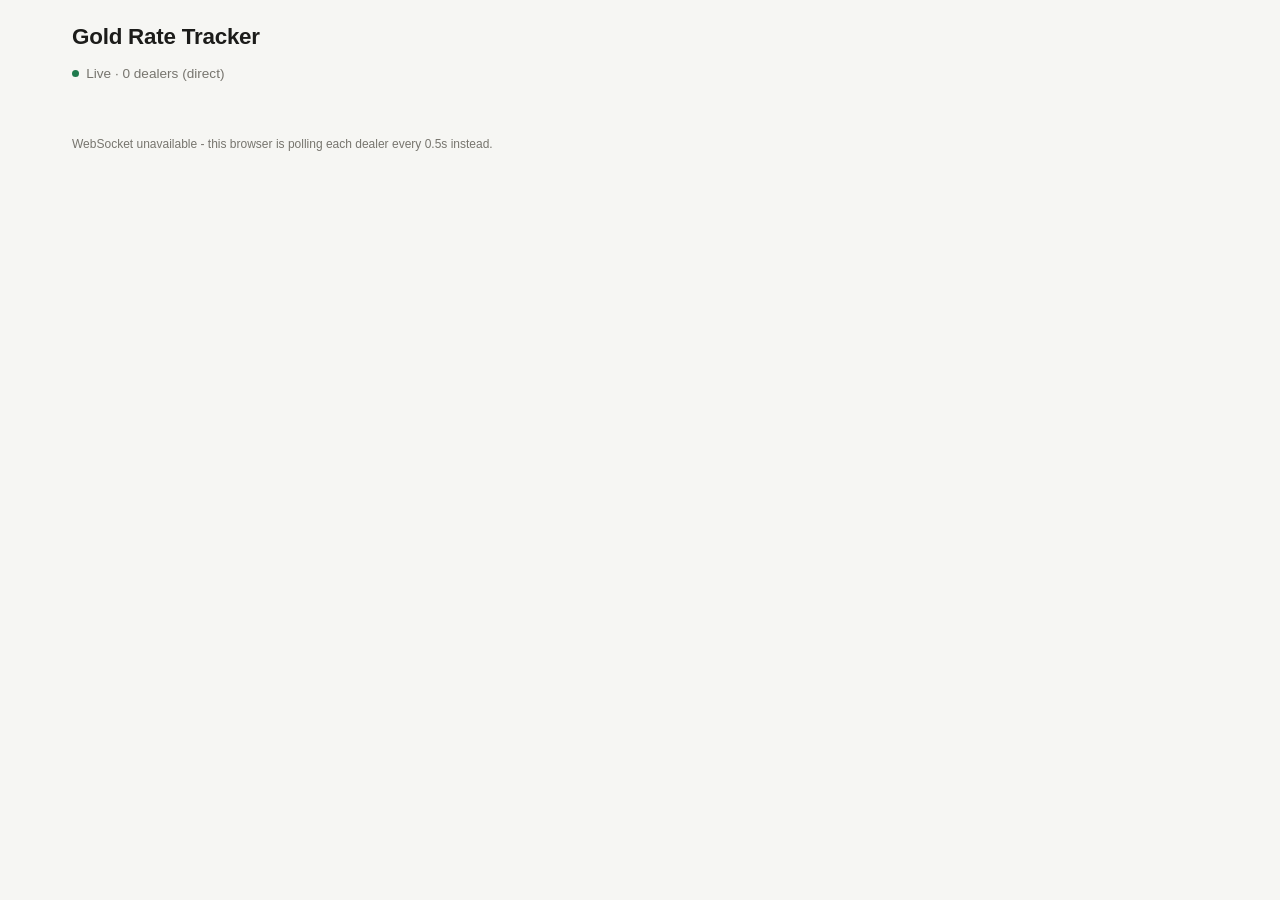
<file: site/index.html>
<!DOCTYPE html>
<html lang="en">
<head>
<meta charset="UTF-8">
<meta name="viewport" content="width=device-width, initial-scale=1.0">
<title>Gold Rate Tracker | Live Rates</title>
<link rel="stylesheet" href="style.css">
</head>
<body>

<header>
  <h1>Gold Rate Tracker</h1>
</header>

<div class="meta">
  <span id="updated"><span class="conn-dot connecting"></span>Connecting…</span>
  <button id="refresh">Refresh</button>
</div>

<main>
  <div class="grid" id="grid"></div>
</main>

<footer id="footnote">Connecting…</footer>

<script>
// Where a copy of this page that is not served by local_server.py (the S3
// page, a file:// copy) reads its JSON: the live server at jmd.mrpscan.com.
// The old API Gateway endpoint is no longer used anywhere.
const REMOTE_API_URL = "https://jmd.mrpscan.com/api";

// Deployed WebSocket endpoint. deploy.sh rewrites this literal too, once the
// WebSocket API exists; until then it still says PLACEHOLDER and we just poll.
const REMOTE_WS_URL = "wss://WEBSOCKET_ENDPOINT_PLACEHOLDER";

const IS_LOCAL = ["localhost", "127.0.0.1", "0.0.0.0", "[::1]"].includes(location.hostname);
const IS_HTTP = location.protocol === "http:" || location.protocol === "https:";
const PARAMS = new URLSearchParams(location.search);

// WebSocket target: /ws on this same origin - local_server.py, run directly
// or behind nginx (see deploy/), which is what makes jmd.mrpscan.com push
// live. If the socket can't be had, the page polls the dealers itself
// (direct mode) so the numbers never freeze. ?direct skips the socket.
//
// The API Gateway socket (deploy.sh's S3 page) is opt-in with ?ws: it only
// pushes while a 15-minute stream Lambda happens to be running and starts
// from a DynamoDB snapshot up to 30 min old, so by default the S3 page
// stays on direct mode, which is live every 0.5s.
const SAME_ORIGIN_WS = IS_HTTP
  ? (location.protocol === "https:" ? "wss://" : "ws://") + location.host + "/ws"
  : null;
const WS_URL = PARAMS.has("direct") ? null
  : (PARAMS.has("ws") && !IS_LOCAL && REMOTE_WS_URL.indexOf("PLACEHOLDER") === -1) ? REMOTE_WS_URL
  : SAME_ORIGIN_WS;
// /api lives next to /ws when local_server.py is the host.
const API_URL = (IS_LOCAL || (WS_URL !== null && WS_URL === SAME_ORIGIN_WS)) ? "/api" : REMOTE_API_URL;

const POLL_MS = 30000;
const FLASH_MS = 900;

function fmt(v) {
  if (v === null || v === undefined || v === "" || v === "-") return "—";
  const str = String(v).trim();
  const n = Number(str);
  if (Number.isNaN(n)) return str;
  // Keep their decimals exactly as published: 95.740 must not become 95.74.
  const dot = str.indexOf(".");
  const decimals = dot === -1 ? 0 : str.length - dot - 1;
  return n.toLocaleString("en-IN", {
    minimumFractionDigits: decimals,
    maximumFractionDigits: decimals,
  });
}

function fmtSigned(v) {
  if (v === null || v === undefined || v === "-" || v === "") return "—";
  const n = Number(v);
  if (Number.isNaN(n)) return String(v);
  return (n > 0 ? "+" : "") + n.toLocaleString("en-IN");
}

// Feed text is third-party: escape it before it goes into innerHTML.
function esc(v) {
  return String(v === null || v === undefined ? "" : v).replace(/[&<>"']/g, c =>
    ({ "&": "&amp;", "<": "&lt;", ">": "&gt;", '"': "&quot;", "'": "&#39;" }[c]));
}

function numOrNull(v) {
  if (v === null || v === undefined || v === "" || v === "-") return null;
  const n = Number(v);
  return Number.isNaN(n) ? null : n;
}

function ago(iso) {
  const t = Date.parse(iso);
  if (Number.isNaN(t)) return "";
  const secs = Math.max(0, Math.round((Date.now() - t) / 1000));
  if (secs < 60) return secs + "s ago";
  if (secs < 3600) return Math.floor(secs / 60) + "m ago";
  return Math.floor(secs / 3600) + "h ago";
}

// ---- cards are created once, then patched in place ----------------------
// A full grid rebuild would throw away the DOM on every push, killing the
// flash animation and any text selection. Each dealer now arrives on its own
// schedule, so cards are keyed by source id and updated individually.

const cards = new Map();   // source id -> {el, values:{}, record}

function createCard(src) {
  const el = document.createElement("div");
  el.className = "card";
  el.dataset.source = src.source;
  // Same order whichever transport (or dealer) answers first.
  const order = DIRECT_SOURCES.findIndex(s => s.id === src.source);
  el.style.order = order === -1 ? DIRECT_SOURCES.length : order;

  const rowsHtml = src.rows.map((r, i) =>
    `<tr>
       <td class="label" data-note="row${i}">${esc(r.label)}</td>
       <td class="num buy" data-cell="row${i}.buy">—</td>
       <td class="num sell" data-cell="row${i}.sell">—</td>
       <td class="num hl" data-cell="row${i}.high">—</td>
       <td class="num hl" data-cell="row${i}.low">—</td>
     </tr>`).join("");

  el.innerHTML = `
    <h2>
      <a href="${esc(src.site_url)}" target="_blank" rel="noopener">${esc(src.name)}</a>
      <span class="sub">
        <span class="card-dot"></span>
        <span class="card-when">—</span>
        <span class="card-badge"></span>
      </span>
    </h2>
    <div class="table-wrap">
      <table class="rates">
        <thead><tr><th>Product</th><th>Buy</th><th>Sell</th><th>High</th><th>Low</th></tr></thead>
        <tbody>${rowsHtml}</tbody>
      </table>
    </div>
    <div class="badla-row">
      <div class="badla-title">Badla Bhaw</div>
      <div class="badla-items">
        <div class="badla-item">
          <div class="badla-item-label">Cash</div>
          <div class="badla-item-value" data-cell="diff1">—</div>
        </div>
        <div class="badla-item">
          <div class="badla-item-label">RTGS</div>
          <div class="badla-item-value" data-cell="diff2">—</div>
        </div>
      </div>
    </div>
    <details class="all-rows" open>
      <summary></summary>
      <div class="table-wrap">
        <table class="rates feed-all">
          <thead><tr><th>Feed row</th><th>Buy</th><th>Sell</th><th>High</th><th>Low</th></tr></thead>
          <tbody></tbody>
        </table>
      </div>
    </details>
  `;
  document.getElementById("grid").appendChild(el);
  return { el, values: {}, record: src, allRowKey: "" };
}

// Rows from a dealer's other templates (city tabs, a silver table) carry a
// group. It's part of the cell key, since a row id is only promised to be
// unique within one template.
function allCellKey(r) {
  return "all." + (r.group ? r.group + "." : "") + r.id;
}

// The raw feed table is rebuilt only when the set of rows changes - a dealer
// can add or drop a row mid-session (Mega Bullion gains its 99.50 rows the
// moment credentials resolve a customer template).
function syncAllRows(card, src) {
  const rows = src.all_rows || [];
  const key = rows.map(r => allCellKey(r) + ":" + r.label).join("|");
  const details = card.el.querySelector(".all-rows");
  if (!details) return;

  details.style.display = rows.length ? "" : "none";
  if (key === card.allRowKey) return;
  card.allRowKey = key;

  details.querySelector("summary").textContent =
    "All " + rows.length + " rates published by this dealer";
  let group;
  details.querySelector("tbody").innerHTML = rows.map(r => {
    const heading = r.group && r.group !== group
      ? `<tr class="feed-group"><td colspan="5">${esc(r.group)}</td></tr>` : "";
    group = r.group;
    const k = esc(allCellKey(r));
    return heading +
      `<tr>
         <td class="label"><span class="row-id">${esc(r.id)}</span>${esc(r.label)}</td>
         <td class="num buy" data-cell="${k}.buy">—</td>
         <td class="num sell" data-cell="${k}.sell">—</td>
         <td class="num hl" data-cell="${k}.high">—</td>
         <td class="num hl" data-cell="${k}.low">—</td>
       </tr>`;
  }).join("");
}

// A blank cell should say which kind of blank it is: a dealer that doesn't
// publish the product at all, a login-only row, or no buy-back price.
function setNote(card, key, note) {
  const el = card.el.querySelector(`[data-note="${CSS.escape(key)}"]`);
  if (!el) return;
  el.classList.toggle("has-note", !!note);
  el.title = note || "";
}

function setCell(card, key, text, value) {
  const cell = card.el.querySelector(`[data-cell="${CSS.escape(key)}"]`);
  if (!cell) return;

  const isBlank = text === "—";
  cell.textContent = text;
  cell.classList.toggle("na", isBlank);

  const before = card.values[key];
  card.values[key] = value;
  if (before === undefined || value === null || before === null || value === before) return;

  // Flash green when it ticks up, red when it ticks down.
  const dir = value > before ? "flash-up" : "flash-down";
  cell.classList.remove("flash-up", "flash-down");
  void cell.offsetWidth;            // restart the animation if it re-fires
  cell.classList.add(dir);
  setTimeout(() => cell.classList.remove(dir), FLASH_MS);
}

function applyRecord(src) {
  let card = cards.get(src.source);
  if (!card) {
    card = createCard(src);
    cards.set(src.source, card);
  }
  card.record = src;

  const COLUMNS = ["buy", "sell", "high", "low"];

  src.rows.forEach((r, i) => {
    COLUMNS.forEach(col => setCell(card, "row" + i + "." + col, fmt(r[col]), numOrNull(r[col])));
    setNote(card, "row" + i, r.note);
  });

  syncAllRows(card, src);
  (src.all_rows || []).forEach(r => {
    COLUMNS.forEach(col => setCell(card, allCellKey(r) + "." + col, fmt(r[col]), numOrNull(r[col])));
  });

  setCell(card, "diff1", fmtSigned(src.diff1), numOrNull(src.diff1));
  setCell(card, "diff2", fmtSigned(src.diff2), numOrNull(src.diff2));

  const offline = src.ok === false;
  card.el.classList.toggle("offline", offline);
  const badge = card.el.querySelector(".card-badge");
  badge.textContent = offline ? "not responding" : "";
  badge.title = offline ? (src.error || "") : "";

  paintCardTime(card);
}

function paintCardTime(card) {
  const src = card.record;
  const when = src.changed_at || src.timestamp;
  const label = card.el.querySelector(".card-when");
  if (!label) return;
  label.textContent = "Updated " + ago(when);
  label.title = new Date(when).toLocaleTimeString("en-IN");
}

// Keeps the "3s ago" labels honest between pushes.
setInterval(() => cards.forEach(paintCardTime), 1000);

function render(sources) {
  sources.forEach(applyRecord);
  paintStatus();
}

// transport: "connecting" | "ws" (server push) | "direct" (browser polls the
// dealers) | "poll" (/api every 30s - local_server --dynamo only)
let transport = "connecting";

const STATUS = {
  connecting: ["connecting", () => "Connecting…",
               "Connecting…"],
  ws:         ["live", () => "Live · " + cards.size + " dealers streaming",
               "WebSocket: the server polls each dealer and pushes a card the moment its rate moves."],
  direct:     ["live", () => "Live · " + cards.size + " dealers (direct)",
               "WebSocket unavailable - this browser is polling each dealer every 0.5s instead."],
  poll:       ["polling", () => "Last refreshed " + new Date().toLocaleTimeString("en-IN"),
               "Polling for updates every 30 seconds."],
};

function paintStatus() {
  const [dot, text, foot] = STATUS[transport];
  document.getElementById("updated").innerHTML =
    `<span class="conn-dot ${dot}"></span>` + text();
  document.getElementById("footnote").textContent = foot;
  document.getElementById("refresh").style.display = transport === "poll" ? "" : "none";
}

async function load() {
  try {
    const res = await fetch(API_URL);
    render(await res.json());
  } catch (e) {
    document.getElementById("updated").innerHTML =
      '<span class="conn-dot offline"></span>Failed to load data';
  }
}

// ---- direct mode: the browser polls the dealer feeds itself -------------
// Every feed sends Access-Control-Allow-Origin: *, which is how the dealers'
// own LiveRates pages work. Off localhost this needs no WebSocket and no
// Lambda: each dealer is fetched every DIRECT_MS on its own clock. Mirrors
// SOURCES / build_source_record in lambda_fetch/lambda_function.py. Mega
// Bullion's login-only 99.50 rows can't be fetched here (no credentials in
// the browser), so they stay blank as on the public feed.

const DIRECT_MS = 500;
const CANONICAL_LABELS = ["Gold Future MCX", "99.50 Gold Cash", "99.50 Gold RTGS"];
const FEED = "https://bcast.%s:7768/VOTSBroadcastStreaming/Services/xml/GetLiveRateByTemplateID/";
// SLN serves its feed on the default HTTPS port; 7768 doesn't answer there.
const FEED_443 = FEED.replace(":7768", "");
const DIRECT_SOURCES = [
  { id: "jmd_patil", name: "JMD Patil", site_url: "https://jmdpatil.com/LiveRates.html",
    url: FEED.replace("%s", "jmdpatil.com") + "jmd",
    rows: [{ label: "GOLD FUTURE" }, { label: "99.50 GOLD" }, { label: "99.50 GOLD (RTGS)" }] },
  { id: "mega_bullion", name: "Mega Bullion", site_url: "https://megabullion.info/LiveRates.html",
    url: FEED.replace("%s", "megabullion.info") + "mega",
    rows: [{ label: "GOLD FUTURE" },
           { split: true, buy_label: "GOLD 99.50 LIVALI", sell_label: "GOLD 99.50 SELL" },
           { label: "GOLD 99.50 RTGS", sell_col: 3 }] },
  { id: "shri_sai", name: "Shri Sai Jewels", site_url: "http://www.shrisaijewels.in/",
    url: FEED.replace("%s", "shrisaijewels.in") + "sai",
    rows: [{ label: "GOLD FUTURE" }, null, { label: "Gold 9950 RTGS" }] },
  { id: "shri_ganesh", name: "Shri Ganesh Bullion", site_url: "https://shriganeshbullion.com/",
    url: FEED.replace("%s", "shriganeshbullion.com") + "shriganeshbullion",
    rows: [{ label: "GOLD COSTING" }, null, null] },
  { id: "smd_bullion", name: "SMD Bullion", site_url: "https://smdbullion.in/",
    url: FEED.replace("%s", "smdbullion.in") + "smd",
    rows: [{ label: "GOLD COSTING" }, null, { label: "GOLD 995 WITH GST" }] },
  { id: "shree_ram", name: "Shree Ram Jewellers", site_url: "https://shreeramjewellers.in/",
    url: FEED.replace("%s", "shreeramjewellers.in") + "shreeram",
    extra_feeds: [{ group: "Silver", url: FEED.replace("%s", "shreeramjewellers.in") + "shreeramsilver" }],
    rows: [{ label: "GOLD FUTURE" }, null, { label: "GOLD 995 CAD READY with GST" }] },
  { id: "kp_bullion", name: "KP Bullion", site_url: "https://kpbullion.com/",
    url: FEED.replace("%s", "kpbullion.com") + "kpbullion", group: "Mumbai",
    extra_feeds: [{ group: "Chennai", url: FEED.replace("%s", "kpbullion.com") + "kpbullionchennai" },
                  { group: "Hyderabad", url: FEED.replace("%s", "kpbullion.com") + "kpbullionhyderabad" }],
    rows: [{ label: "GOLD COSTING" }, null, { label: "GOLD 995 RTGS 1 KG" }] },
  { id: "vijaylaxmi_bullion", name: "Vijaylaxmi Bullion", site_url: "https://vijaylaxmibullion.com/LiveRates.html",
    url: FEED.replace("%s", "vijaylaxmibullion.com") + "vijaylaxmi",
    extra_feeds: [{ group: "Silver", url: FEED.replace("%s", "vijaylaxmibullion.com") + "vijaylaxmiSilver" }],
    rows: [{ label: "GOLD COSTING." }, null, { label: "GOLD 995 WITH GST" }] },
  { id: "kj_bullion", name: "KJ Bullion", site_url: "https://kjbullion.com/LiveRates.html",
    url: FEED.replace("%s", "kjbullion.com") + "kjbullion",
    rows: [{ label: "Gold Current" }, null, null] },
  { id: "sms_bullion", name: "SMS Bullion", site_url: "https://smsbullion.com/LiveRates.html",
    url: FEED.replace("%s", "smsbullion.com") + "smsbullion",
    rows: [{ label: "INDIA GOLD" }, null, null] },
  { id: "sln_bullion", name: "SLN Bullion", site_url: "https://slnbullion.in/",
    url: FEED_443.replace("%s", "slnbullion.com") + "sln",
    extra_feeds: [{ group: "MJDMA", url: FEED_443.replace("%s", "slnbullion.com") + "slnmjdma" }],
    rows: [{ label: "India Gold" }, null, null] },
];

function parseFeed(text) {
  const out = [];
  text.split(/\r?\n/).forEach(line => {
    const parts = line.split("\t").map(p => p.trim());
    while (parts.length && parts[0] === "") parts.shift();
    while (parts.length && parts[parts.length - 1] === "") parts.pop();
    if (parts.length < 6) return;
    const [id, label, buy, sell, high, low] = parts;
    out.push({ id, label, buy, sell, high, low });
  });
  return out;
}

async function fetchFeed(url) {
  const res = await fetch(url + "?t=" + Date.now(), { cache: "no-store" });
  if (!res.ok) throw new Error("HTTP " + res.status);
  return parseFeed(await res.text());
}

function tagRows(rows, group) {
  return group ? rows.map(r => Object.assign({}, r, { group })) : rows.slice();
}

function toInt(s) {
  return typeof s === "string" && /^-?\d+$/.test(s.trim()) ? parseInt(s, 10) : null;
}

function rowNote(source, cfg, cells) {
  if (cfg === null) return "This dealer does not publish this category";
  if (cells.sell === null && cells.buy === null) {
    return source.id === "mega_bullion"
      ? "Published only on this dealer's customer template"
      : "Row not present in the dealer's feed right now";
  }
  if (cells.buy === null || cells.buy === "-" || cells.buy === "") return "Dealer publishes no buy-back price for this row";
  return null;
}

function buildRecord(source, feedRows, allRows) {
  const find = label => feedRows.find(r => r.label === label) || null;
  const rows = source.rows.map((cfg, i) => {
    const cells = { buy: null, sell: null, high: null, low: null };
    if (cfg && cfg.split) {
      const b = find(cfg.buy_label), s = find(cfg.sell_label);
      cells.buy = b ? b.buy : null;
      cells.sell = s ? s.buy : null;
      if (s) { cells.high = s.high; cells.low = s.low; }
    } else if (cfg) {
      const f = find(cfg.label);
      if (f) {
        Object.assign(cells, { buy: f.buy, sell: f.sell, high: f.high, low: f.low });
        if (cfg.sell_col === 3) [cells.buy, cells.sell] = [cells.sell, cells.buy];
      }
    }
    return Object.assign({ label: CANONICAL_LABELS[i] }, cells, { note: rowNote(source, cfg, cells) });
  });

  // Badla Bhaw: Cash / RTGS sell minus Gold Future MCX buy.
  const f0 = toInt(rows[0].buy), s1 = toInt(rows[1].sell), s2 = toInt(rows[2].sell);
  return {
    source: source.id, name: source.name, site_url: source.site_url,
    rows, all_rows: allRows,
    diff1: f0 !== null && s1 !== null ? s1 - f0 : null,
    diff2: f0 !== null && s2 !== null ? s2 - f0 : null,
  };
}

// Bumped on every start/stop; a tick from an older run sees the mismatch and
// ends its loop, so stopping is immediate and a restart never doubles up.
let directRun = 0;
let directOn = false;
const directState = new Map();   // source id -> {signature, last}

function startDirect() {
  if (directOn) return;
  directOn = true;
  const run = ++directRun;
  transport = "direct";
  paintStatus();
  DIRECT_SOURCES.forEach(source => {
    const state = directState.get(source.id) || { signature: null, last: null };
    directState.set(source.id, state);
    const tick = async () => {
      if (run !== directRun) return;
      const started = Date.now();
      try {
        const feedRows = await fetchFeed(source.url);
        const allRows = tagRows(feedRows, source.group);
        // Extra templates one at a time, as build_source_record does: parallel
        // requests to one dealer host stall. A failing one drops only its rows.
        for (const extra of source.extra_feeds || []) {
          try { allRows.push(...tagRows(await fetchFeed(extra.url), extra.group)); } catch (e) { /* skip */ }
        }
        const rec = buildRecord(source, feedRows, allRows);
        if (run !== directRun) return;   // the socket took over mid-request
        const now = new Date().toISOString();
        const sig = JSON.stringify([rec.rows, rec.all_rows]);
        rec.timestamp = now;
        rec.changed_at = sig !== state.signature || !state.last ? now : state.last.changed_at;
        rec.ok = true;
        state.signature = sig;
        state.last = rec;
        applyRecord(rec);
        paintStatus();
      } catch (e) {
        if (run !== directRun) return;
        // Mark the card offline but keep the newest numbers on screen (they
        // may have come from the socket since this run's state.last).
        const card = cards.get(source.id);
        const base = card ? card.record : state.last;
        if (base) applyRecord(Object.assign({}, base, { ok: false, error: String(e) }));
      }
      setTimeout(tick, Math.max(0, DIRECT_MS - (Date.now() - started)));
    };
    tick();
  });
}

function stopDirect() {
  directOn = false;
  directRun++;
}

// ---- transport: WebSocket push when we can get it, polling otherwise ----

let socket = null;
let pollTimer = null;
let retryMs = 1000;
let everOpened = false;
let lastFrameAt = 0;
let serverHeartbeats = false;   // local_server.py sends {"type":"heartbeat"} every 20s

// A socket that opens but then silently stops delivering (stalled proxy,
// sleeping laptop) would freeze the numbers. local_server.py heartbeats every
// 20s, so 60s of silence from it means the socket is dead: drop and reconnect.
const SILENT_SOCKET_MS = 60000;
// API Gateway idles a socket out after 10 minutes without client traffic.
const CLIENT_PING_MS = 4 * 60 * 1000;

function startPolling() {
  transport = "poll";
  if (pollTimer === null) {
    load();
    pollTimer = setInterval(load, POLL_MS);
  }
  paintStatus();
}

// What keeps the numbers moving while the socket is down: localhost polls the
// server's /api (that's how --dynamo mode works), anywhere else the browser
// goes straight to the dealers.
function fallback() {
  if (IS_LOCAL) startPolling();
  else startDirect();
}

function stopPolling() {
  if (pollTimer !== null) {
    clearInterval(pollTimer);
    pollTimer = null;
  }
}

function handleMessage(msg) {
  // Shapes we accept: a bare array (/api, local and deployed), the snapshot
  // sent on connect, a single-dealer update (local_server, one thread per
  // dealer), and a batch of dealers (the Lambda, which polls them together).
  if (Array.isArray(msg)) { render(msg); return; }
  if (msg.type === "heartbeat") { serverHeartbeats = true; return; }
  if (msg.type === "pong") return;
  if (msg.type === "snapshot") { render(msg.sources || []); return; }
  if (msg.type === "update") {
    const list = msg.sources || (msg.source ? [msg.source] : []);
    list.forEach(applyRecord);
    paintStatus();
  }
}

function connect() {
  if (!WS_URL) { fallback(); return; }

  let ws;
  try {
    ws = new WebSocket(WS_URL);
  } catch (e) {
    fallback();
    scheduleReconnect();
    return;
  }
  socket = ws;

  ws.onopen = () => {
    if (socket !== ws) return;
    everOpened = true;
    retryMs = 1000;
    lastFrameAt = Date.now();
    stopPolling();          // the server pushes now; no need to ask
    stopDirect();
    transport = "ws";
    paintStatus();
    // local_server.py pushes a snapshot on connect by itself; API Gateway has
    // to be asked for one, since $connect can't send before the handshake ends.
    try { ws.send(JSON.stringify({ action: "snapshot" })); } catch (e) { /* no-op */ }
  };

  ws.onmessage = (ev) => {
    if (socket !== ws) return;
    lastFrameAt = Date.now();
    try {
      handleMessage(JSON.parse(ev.data));
    } catch (e) {
      /* ignore a malformed frame and wait for the next push */
    }
  };

  ws.onclose = () => {
    if (socket !== ws) return;   // an older socket we already replaced
    socket = null;
    fallback();             // keep the numbers moving while we reconnect
    scheduleReconnect();
  };

  ws.onerror = () => {
    try { ws.close(); } catch (e) { /* onclose handles the rest */ }
  };
}

function scheduleReconnect() {
  setTimeout(connect, retryMs);
  // A host that has never accepted the socket (plain static hosting) is
  // re-tried slowly; one that dropped a working socket is re-tried quickly.
  retryMs = Math.min(retryMs * 2, everOpened ? 15000 : 60000);
}

// Give up on the current socket right now: fall back first, then close it.
// Waiting for onclose would leave the numbers frozen while a dead peer sits
// in CLOSING (browsers wait up to 60s for the close handshake).
function dropSocket() {
  const dead = socket;
  socket = null;
  try { dead.close(); } catch (e) { /* already gone */ }
  fallback();
  scheduleReconnect();
}

function socketIsSilent() {
  return serverHeartbeats && socket && socket.readyState === WebSocket.OPEN &&
         Date.now() - lastFrameAt > SILENT_SOCKET_MS;
}

setInterval(() => { if (socketIsSilent()) dropSocket(); }, 5000);

setInterval(() => {
  if (socket && socket.readyState === WebSocket.OPEN) {
    try { socket.send(JSON.stringify({ action: "ping" })); } catch (e) { /* onclose handles it */ }
  }
}, CLIENT_PING_MS);

// A tab coming back from sleep may hold a socket that died while it slept.
document.addEventListener("visibilitychange", () => {
  if (document.visibilityState === "visible" && socketIsSilent()) dropSocket();
});

document.getElementById("refresh").addEventListener("click", load);
paintStatus();
connect();
</script>

</body>
</html>
</file>
<file: site/style.css>
:root {
  --bg: #f6f6f3;
  --card: #ffffff;
  --border: #e6e4dd;
  --text: #1c1c1a;
  --text-muted: #77756e;
  --buy: #1f7a4d;
  --sell: #b6791a;
  --accent: #1c1c1a;
  --diff-pos: #1f7a4d;
  --diff-neg: #b6412a;
  --radius: 14px;
}

* { box-sizing: border-box; }

body {
  margin: 0;
  font-family: -apple-system, "Segoe UI", Roboto, Helvetica, Arial, sans-serif;
  background: var(--bg);
  color: var(--text);
  padding: 0 0 3rem;
}

header {
  display: flex;
  align-items: center;
  justify-content: space-between;
  padding: 1.5rem 2rem 1rem;
  max-width: 1200px;
  margin: 0 auto;
  flex-wrap: wrap;
  gap: 1rem;
}

header h1 {
  font-size: 1.4rem;
  font-weight: 600;
  margin: 0;
  letter-spacing: -0.01em;
}

nav {
  display: flex;
  gap: 0.5rem;
  background: var(--card);
  border: 1px solid var(--border);
  border-radius: 999px;
  padding: 4px;
}

nav a {
  text-decoration: none;
  color: var(--text-muted);
  font-size: 0.85rem;
  font-weight: 600;
  padding: 0.5rem 1rem;
  border-radius: 999px;
}

nav a.active {
  background: var(--accent);
  color: #fff;
}

.meta {
  max-width: 1200px;
  margin: 0 auto;
  padding: 0 2rem;
  display: flex;
  align-items: center;
  justify-content: space-between;
  color: var(--text-muted);
  font-size: 0.85rem;
}

.meta button {
  border: 1px solid var(--border);
  background: var(--card);
  border-radius: 999px;
  padding: 0.4rem 0.9rem;
  font-size: 0.8rem;
  font-weight: 600;
  color: var(--text);
  cursor: pointer;
}

.meta button:hover { background: var(--bg); }

main {
  max-width: 1200px;
  margin: 1.5rem auto 0;
  padding: 0 2rem;
}

.grid {
  display: grid;
  grid-template-columns: repeat(auto-fit, minmax(260px, 1fr));
  gap: 1.25rem;
}

.card {
  position: relative;
  background: var(--card);
  border: 1px solid var(--border);
  border-radius: var(--radius);
  padding: 1.4rem 1.5rem;
}

.card h2 {
  font-size: 1rem;
  font-weight: 600;
  margin: 0 0 1rem;
}

.card h2 a,
.source-name a {
  color: var(--text);
  text-decoration: none;
  border-bottom: 1px dashed var(--border);
}

.card h2 a:hover,
.source-name a:hover {
  color: var(--sell);
  border-bottom-color: var(--sell);
}

.card h2 .sub {
  display: block;
  font-size: 0.75rem;
  font-weight: 400;
  color: var(--text-muted);
  margin-top: 2px;
}

table.rates {
  width: 100%;
  border-collapse: collapse;
}

table.rates th {
  text-align: right;
  font-size: 0.72rem;
  font-weight: 600;
  color: var(--text-muted);
  text-transform: uppercase;
  letter-spacing: 0.03em;
  padding-bottom: 0.5rem;
}

table.rates th:first-child { text-align: left; }

table.rates td {
  padding: 0.55rem 0;
  border-top: 1px solid var(--border);
  font-variant-numeric: tabular-nums;
}

table.rates td.label {
  color: var(--text);
  font-size: 0.85rem;
  font-weight: 500;
}

table.rates td.num {
  text-align: right;
  font-size: 1.05rem;
  font-weight: 600;
}

td.buy { color: var(--buy); }
td.sell { color: var(--sell); }

.badla-row {
  margin-top: 1rem;
  padding-top: 0.9rem;
  border-top: 1px dashed var(--border);
}

.badla-title {
  font-size: 0.75rem;
  color: var(--text-muted);
  font-weight: 600;
  text-transform: uppercase;
  letter-spacing: 0.03em;
  margin-bottom: 0.6rem;
}

.badla-items {
  display: flex;
  gap: 1.5rem;
}

.badla-item-label {
  font-size: 0.72rem;
  color: var(--text-muted);
  font-weight: 600;
  margin-bottom: 0.15rem;
}

.badla-item-value {
  font-size: 1.3rem;
  font-weight: 700;
  font-variant-numeric: tabular-nums;
}

/* Diff comparison screen */
.abcd-grid {
  display: grid;
  grid-template-columns: repeat(auto-fit, minmax(220px, 1fr));
  gap: 1.25rem;
}

.abcd-card {
  background: var(--card);
  border: 1px solid var(--border);
  border-radius: var(--radius);
  padding: 1.8rem 1.5rem;
  text-align: center;
}

.abcd-letter {
  width: 40px;
  height: 40px;
  border-radius: 50%;
  background: var(--bg);
  border: 1px solid var(--border);
  display: flex;
  align-items: center;
  justify-content: center;
  font-weight: 700;
  font-size: 1rem;
  margin: 0 auto 0.9rem;
}

.abcd-card .source-name {
  font-size: 0.9rem;
  font-weight: 600;
  margin-bottom: 0.2rem;
}

.abcd-card .source-sub {
  font-size: 0.72rem;
  color: var(--text-muted);
  margin-bottom: 1.2rem;
}

.abcd-card .diff-value {
  font-size: 2.6rem;
  font-weight: 700;
  font-variant-numeric: tabular-nums;
  letter-spacing: -0.02em;
}

.abcd-card .diff-caption {
  margin-top: 0.4rem;
  font-size: 0.72rem;
  color: var(--text-muted);
}

.na { color: var(--text-muted); font-weight: 400; }

footer {
  max-width: 1200px;
  margin: 2rem auto 0;
  padding: 0 2rem;
  color: var(--text-muted);
  font-size: 0.75rem;
}

/* ---- live stream indicators ------------------------------------------- */

.conn-dot {
  display: inline-block;
  width: 7px;
  height: 7px;
  border-radius: 50%;
  margin-right: 0.45rem;
  vertical-align: 1px;
  background: var(--text-muted);
}

.conn-dot.live {
  background: var(--buy);
  box-shadow: 0 0 0 0 rgba(31, 122, 77, 0.5);
  animation: pulse 2s ease-out infinite;
}

.conn-dot.connecting { background: var(--sell); }
.conn-dot.offline { background: var(--diff-neg); }

@keyframes pulse {
  0%   { box-shadow: 0 0 0 0 rgba(31, 122, 77, 0.45); }
  70%  { box-shadow: 0 0 0 6px rgba(31, 122, 77, 0); }
  100% { box-shadow: 0 0 0 0 rgba(31, 122, 77, 0); }
}

.card h2 .sub {
  display: flex;
  align-items: center;
  gap: 0.1rem;
}

.card-dot {
  width: 6px;
  height: 6px;
  border-radius: 50%;
  background: var(--buy);
  margin-right: 0.45rem;
  flex: none;
}

.card-badge {
  margin-left: 0.5rem;
  font-size: 0.68rem;
  font-weight: 600;
  color: var(--diff-neg);
  text-transform: uppercase;
  letter-spacing: 0.03em;
}

.card.offline { border-color: rgba(182, 65, 42, 0.35); }
.card.offline .card-dot { background: var(--diff-neg); }
.card.offline table.rates td.num { opacity: 0.55; }

/* A value that just moved: green tick up, red tick down. */
table.rates td.num,
.badla-item-value {
  border-radius: 6px;
  transition: background-color 120ms ease-out;
}

.flash-up { animation: flash-up var(--flash, 900ms) ease-out; }
.flash-down { animation: flash-down var(--flash, 900ms) ease-out; }

@keyframes flash-up {
  0%   { background-color: rgba(31, 122, 77, 0.22); color: var(--buy); }
  100% { background-color: transparent; }
}

@keyframes flash-down {
  0%   { background-color: rgba(182, 65, 42, 0.20); color: var(--diff-neg); }
  100% { background-color: transparent; }
}

@media (prefers-reduced-motion: reduce) {
  .conn-dot.live { animation: none; }
  .flash-up, .flash-down { animation-duration: 1ms; }
}

/* ---- full feed tables (all rows, all columns) -------------------------- */

.grid { grid-template-columns: repeat(auto-fit, minmax(370px, 1fr)); }

.table-wrap { overflow-x: auto; }

/* Cells have no side padding, so on a narrow card adjacent prices would run
   into each other ("1,47,9651,48,000") without this gap. */
table.rates td.num { font-size: 0.92rem; padding-left: 0.6rem; }
table.rates th { white-space: nowrap; }
table.rates td.label { white-space: nowrap; padding-right: 0.75rem; }

td.hl {
  color: var(--text-muted);
  font-weight: 500;
  font-size: 0.82rem !important;
}

/* A blank that explains itself on hover. */
td.label.has-note { cursor: help; }
td.label.has-note::after {
  content: "?";
  display: inline-block;
  margin-left: 0.35rem;
  font-size: 0.62rem;
  font-weight: 700;
  color: var(--text-muted);
  border: 1px solid var(--border);
  border-radius: 50%;
  width: 13px;
  height: 13px;
  line-height: 11px;
  text-align: center;
  vertical-align: 1px;
}

details.all-rows {
  margin-top: 1rem;
  padding-top: 0.9rem;
  border-top: 1px dashed var(--border);
}

details.all-rows summary {
  font-size: 0.75rem;
  color: var(--text-muted);
  font-weight: 600;
  text-transform: uppercase;
  letter-spacing: 0.03em;
  cursor: pointer;
  margin-bottom: 0.4rem;
}

details.all-rows summary:hover { color: var(--text); }

table.feed-all td.label {
  font-size: 0.78rem;
  font-weight: 500;
  color: var(--text-muted);
  /* Long feed labels ("GOLD 100Gms 999 (Coimbatore)(T+0)") wrap instead of
     squeezing the number columns into each other. */
  white-space: normal;
}

table.feed-all td.num { font-size: 0.82rem; }
table.feed-all td.hl { font-size: 0.75rem !important; }

.row-id {
  display: inline-block;
  min-width: 2.6rem;
  margin-right: 0.4rem;
  font-size: 0.65rem;
  color: var(--text-muted);
  opacity: 0.65;
  font-variant-numeric: tabular-nums;
}

/* Heading above the rows of each extra template (city tab, silver table). */
table.feed-all tr.feed-group td {
  padding: 0.9rem 0 0.35rem;
  font-size: 0.68rem;
  font-weight: 600;
  color: var(--text);
  text-transform: uppercase;
  letter-spacing: 0.04em;
}

table.feed-all tr.feed-group:first-child td { padding-top: 0.4rem; }
</file>
